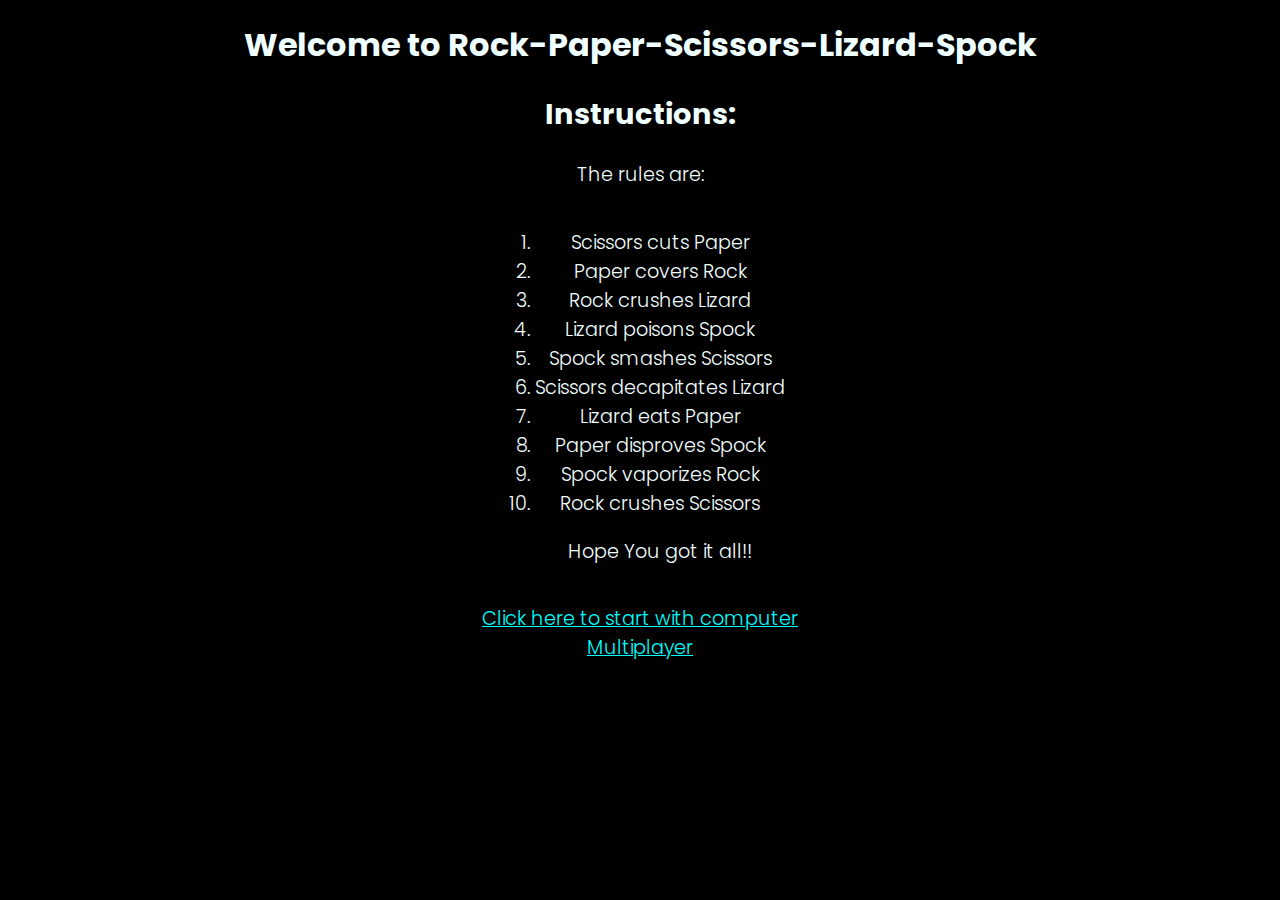
<file: index.html>
<!DOCTYPE html>
<html lang="en">
<head>
    <meta charset="UTF-8">
    <meta name="viewport" content="width=device-width, initial-scale=1.0">
    <link rel="stylesheet" href="style.css">
    <title>Welcome</title>
</head>
<body class="Home1">
    <nav>
        <h1 class="welcomeHeading">Welcome to Rock-Paper-Scissors-Lizard-Spock</h1>
    </nav>

    <div>
        <h2>Instructions:</h2>
        <p>The rules are:</p>
        <ol class="ruleList">
            <li> Scissors cuts Paper</li>
            <li> Paper covers Rock</li>
            <li> Rock crushes Lizard</li>
            <li> Lizard poisons Spock</li>
            <li> Spock smashes Scissors</li>
            <li> Scissors decapitates Lizard</li>
            <li> Lizard eats Paper</li>
            <li> Paper disproves Spock</li>
            <li> Spock vaporizes Rock</li>
            <li> Rock crushes Scissors</li>
        </ul>
        
        <p>Hope You got it all!!</p>
    </div>

    <a href="./game.html">Click here to start with computer</a><br>
    <a href="./twoplayergame.html">Multiplayer</a>

    <script>
        <!-- window.addEventListener("load", function() {
            const ele = document.querySelector('.Home');
            let cnt = 1;
            setInterval(function() {
              ele.classList.remove("Home" + cnt);
              cnt++;
              if (cnt > 2) cnt = 1;
              ele.classList.add("Home" + cnt);
            }, 1000);
          }); -->
    </script>
</body>
</html>
</file>
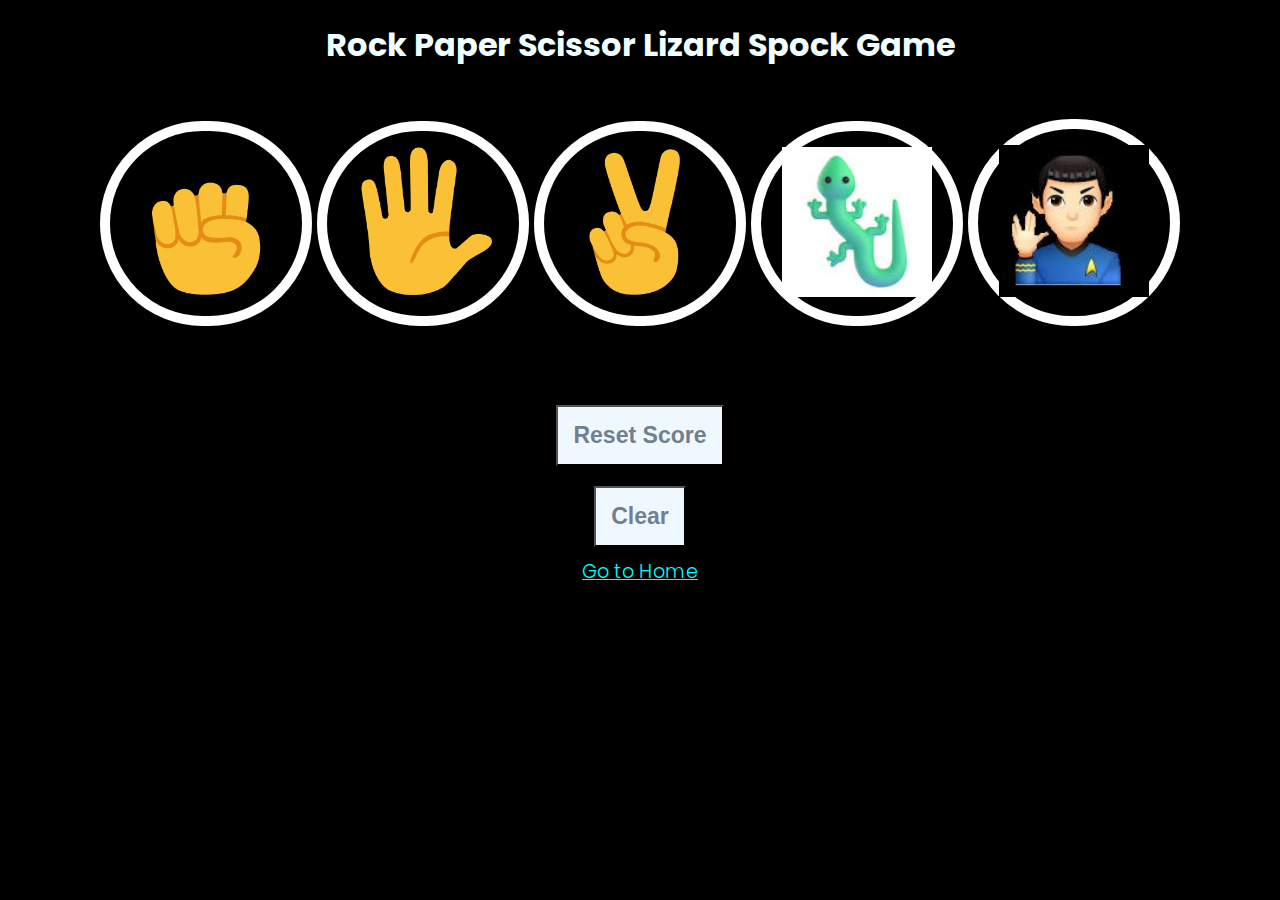
<file: game.html>
<!DOCTYPE html>
<html lang="en">
<head>
    <meta charset="UTF-8">
    <meta name="viewport" content="width=device-width, initial-scale=1.0">
    <link rel="stylesheet" href="style.css">
    <title>Let's Play!</title>
</head>

<body class="gameBody">
    <h1 class="gameHeading">Rock Paper Scissor Lizard Spock Game</h1>
    <!-- Player's Moves Options -->
    <button onclick="
        playGame('Rock');
    " class="gameButton"><img src="Images/Rock-emoji.png" class="icon" alt="Rock"></button>

    
    <button onclick="
        playGame('Paper');
    " class="gameButton"><img src="Images/Paper-emoji.png" class="icon" alt="Paper"></button>
    
    
    <button onclick="
        playGame('Scissor');
    " class="gameButton"><img src="Images/Scissor-emoji.png" class="icon" alt="Scissor"></button>


    <button onclick="
        playGame('Lizard');
    " class="gameButton"><img src="Images/Lizard-emoji.png" class="icon" alt="Lizard"></button>


    <button onclick="
        playGame('Spock');
    " class="gameButton"><img src="Images/Spock-emoji.png" class="icon" alt="Spock"></button>
    <!-- Game Statistics -->
    <div>
        <p class="js-result"></p>
        <p class="js-move"></p>
        <p class="js-score"></p>
    </div>
    <!-- Resetting the score and Clearing the onscreen results -->
    <div>
        <button onclick="
            alert('Score has been reset.');
            gameStats.wins = 0;
            gameStats.loss = 0;
            gameStats.tie = 0;
            document.querySelector('.js-result').innerHTML = '';
            document.querySelector('.js-move').innerHTML = '';
            document.querySelector('.js-score').innerHTML = `Wins: ${gameStats.wins}, Loss: ${gameStats.loss}, Tie: ${gameStats.tie}.`;
            localStorage.removeItem('gameStats');
        " class="reset">Reset Score</button><br>
        
        <button onclick="
            document.querySelector('.js-result').innerHTML = '';
            document.querySelector('.js-move').innerHTML = '';
            document.querySelector('.js-score').innerHTML = '';
        " class="reset">Clear</button>
    </div>
    <!-- Link to Home Page -->
    <a href="index.html">Go to Home</a>

    <!-- Javascript -->
    <script>
        let gameStats = JSON.parse(localStorage.getItem('gameStats')) || {
            wins: 0,
            loss: 0,
            tie: 0
        };
        /*function for playing the game*/
        function playGame(userInput){
            const computerMove = getComputerMove();
            let res = '';
            /*calculate the results*/
            if(userInput === 'Rock'){
                if(computerMove === 'Rock'){
                    res = 'Tie.';
                    gameStats.tie++;
                }else if(computerMove === 'Paper'){
                    res = 'You Lose.';
                    gameStats.loss++;
                }else if(computerMove === 'Scissor'){
                    res = 'You Win.';
                    gameStats.wins++;
                }else if(computerMove === 'Lizard'){
                    res = 'You Win.';
                    gameStats.wins++;
                }else if(computerMove === 'Spock'){
                    res = 'You Lose.';
                    gameStats.loss++;
                }
            }else if(userInput === 'Paper'){
                if(computerMove === 'Rock'){
                    res = 'You Win.';
                    gameStats.wins++;
                }else if(computerMove === 'Paper'){
                    res = 'Tie.';
                    gameStats.tie++;
                }else if(computerMove === 'Scissor'){
                    res = 'You Lose.';
                    gameStats.loss++;
                }else if(computerMove === 'Lizard'){
                    res = 'You Lose.';
                    gameStats.loss++;
                }else if(computerMove === 'Spock'){
                    res = 'You Win.';
                    gameStats.wins++;
                }
            }else if(userInput === 'Scissor'){
                if(computerMove === 'Rock'){
                    res = 'You Lose.';
                    gameStats.loss++;
                }else if(computerMove === 'Paper'){
                    res = 'You Win.';
                    gameStats.wins++;
                }else if(computerMove === 'Scissor'){
                    res = 'Tie.';
                    gameStats.tie++;
                }else if(computerMove === 'Lizard'){
                    res = 'You Win.';
                    gameStats.wins++;
                }else if(computerMove === 'Spock'){
                    res = 'You Lose.';
                    gameStats.loss++;
                }
            }else if(userInput === 'Lizard'){
                if(computerMove === 'Rock'){
                    res = 'You Lose.';
                    gameStats.loss++;
                }else if(computerMove === 'Paper'){
                    res = 'You Win.';
                    gameStats.wins++;
                }else if(computerMove === 'Scissor'){
                    res = 'You Lose.';
                    gameStats.loss++;
                }else if(computerMove === 'Lizard'){
                    res = 'Tie.';
                    gameStats.tie++;
                }else if(computerMove === 'Spock'){
                    res = 'You Win.';
                    gameStats.wins++;
                }
            }else if(userInput === 'Spock'){
                if(computerMove === 'Rock'){
                    res = 'You Win.';
                    gameStats.wins++;
                }else if(computerMove === 'Paper'){
                    res = 'You Lose.';
                    gameStats.loss++;
                }else if(computerMove === 'Scissor'){
                    res = 'You Win.';
                    gameStats.wins++;
                }else if(computerMove === 'Lizard'){
                    res = 'You Lose.';
                    gameStats.loss++;
                }else if(computerMove === 'Spock'){
                    res = 'Tie.';
                    gameStats.tie++;
                }
            }
            /*storing the previous results*/
            localStorage.setItem('gameStats', JSON.stringify(gameStats));
            displayResult(userInput, computerMove, res);
        }

        /*Calculate computer's move*/
        function getComputerMove(){
            let compMove = Math.random();
            if(0<=compMove && compMove<1/5){
                compMove = 'Rock';
            }else if(1/5<=compMove && compMove<2/5){
                compMove = 'Paper';
            }else if(2/5<=compMove && compMove<3/5){
                compMove = 'Scissor';
            }else if(3/5<=compMove && compMove<4/5){
                compMove = 'Lizard';
            }else if(4/5<=compMove && compMove<1){
                compMove = 'Spock';
            }

            return compMove;
        }

        /*Display the results*/
        function displayResult(userInput=0, computerMove=0, res=0){
            document.querySelector('.js-result').innerText = `${res}`;
            if(userInput && computerMove && res){
                document.querySelector('.js-move').innerHTML = `
                Your Move: <img src="Images/${userInput}-emoji.png" alt="${userInput}"> 
                Computer: <img src="Images/${computerMove}-emoji.png" alt="${computerMove}">
                `;
            }
            document.querySelector('.js-score').innerText = `Wins: ${gameStats.wins}, Loss: ${gameStats.loss}, Tie: ${gameStats.tie}.`;
        }
    </script>
</body>
</html>
</file>
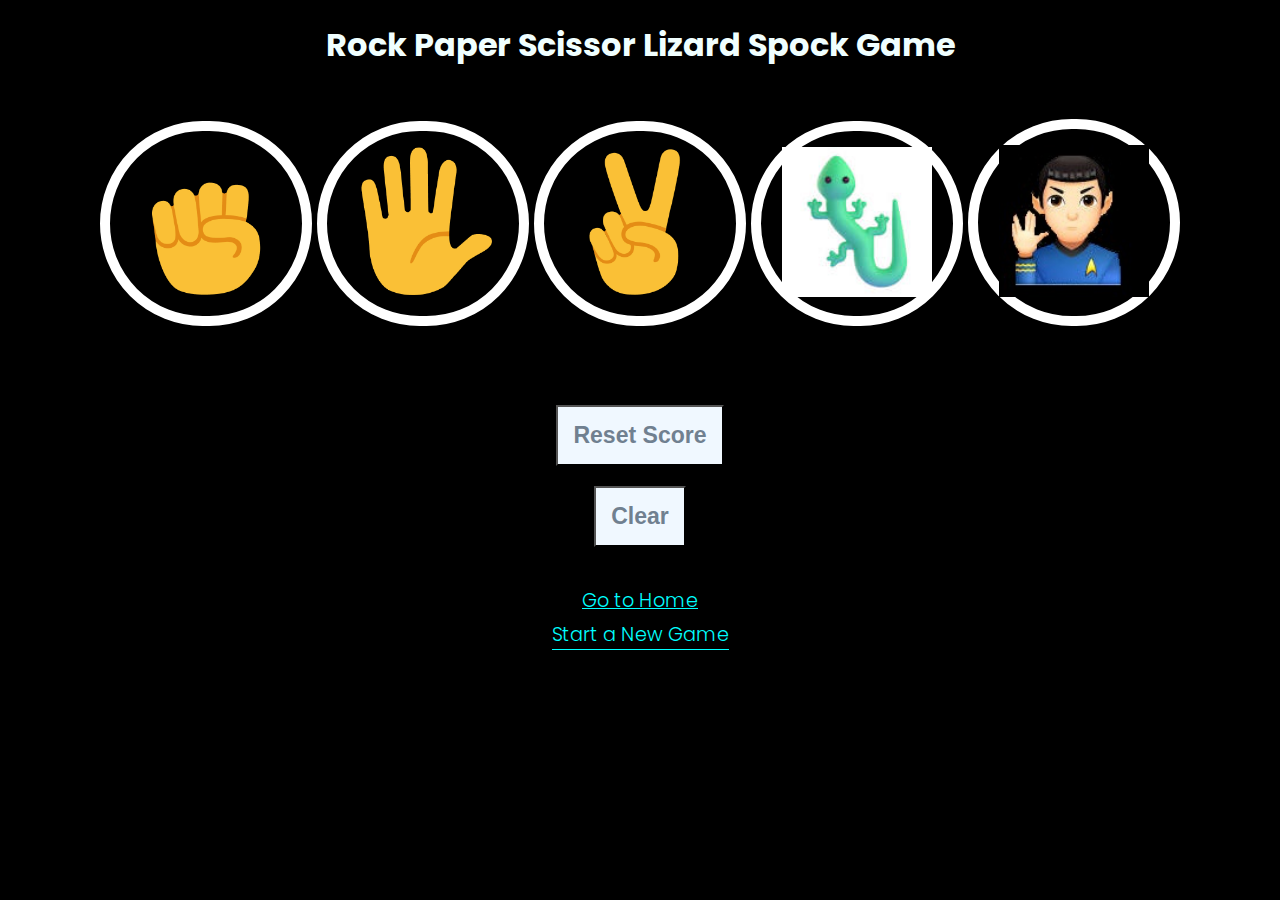
<file: twoplayergame.html>
<!DOCTYPE html>
<html lang="en">

<head>
    <meta charset="UTF-8">
    <meta name="viewport" content="width=device-width, initial-scale=1.0">
    <link rel="stylesheet" href="style.css">
    <title>Let's Play!</title>
</head>

<body class="gameBody">
    <h1 class="gameHeading">Rock Paper Scissor Lizard Spock Game</h1>
    <h2 class="playerTurn"></h2>
    <!-- Options -->

    <button onclick="
        if(cnt<=3){
            if(flag === 0){
                userInput1 = 'Rock';
                flag = 1;
            }else if(flag === 1){
                playGame(userInput1, 'Rock');
                flag = 0;
            }
        }else{
            alert('Start a new game to play');
        }
    " class="gameButton"><img src="Images/Rock-emoji.png" class="icon" alt="Rock"></button>


    <button onclick="
        if(cnt<=3){
            if(flag === 0){
                userInput1 = 'Paper';
                flag = 1;
            }else if(flag === 1){
                playGame(userInput1, 'Paper');
                flag = 0;
            }
        }else{
            alert('Start a new game to play');
        }
    " class="gameButton"><img src="Images/Paper-emoji.png" class="icon" alt="Paper"></button>


    <button onclick="
        if(cnt<=3){
            if(flag === 0){
                userInput1 = 'Scissor';
                flag = 1;
            }else if(flag === 1){
                playGame(userInput1, 'Scissor');
                flag = 0;
            }
        }else{
            alert('Start a new game to play');
        }
    " class="gameButton"><img src="Images/Scissor-emoji.png" class="icon" alt="Scissor"></button>


    <button onclick="
        if(cnt<=3){
            if(flag === 0){
                userInput1 = 'Lizard';
                flag = 1;
            }else if(flag === 1){
                playGame(userInput1, 'Lizard');
                flag = 0;
            }
        }else{
            alert('Start a new game to play');
        }
    " class="gameButton"><img src="Images/Lizard-emoji.png" class="icon" alt="Lizard"></button>


    <button onclick="
        if(cnt<=3){
            if(flag === 0){
                userInput1 = 'Spock';
                flag = 1;
            }else if(flag === 1){
                playGame(userInput1, 'Spock');
                flag = 0;
            }
        }else{
            alert('Start a new game to play');
        }
    " class="gameButton"><img src="Images/Spock-emoji.png" class="icon" alt="Spock"></button>

    <div>
        <p class="js-result"></p>
        <p class="js-move"></p>
        <p class="js-score"></p>
    </div>

    <div>
        <button onclick="
            alert('Score has been reset.');
            gameStats.wins = 0;
            gameStats.loss = 0;
            gameStats.tie = 0;
            document.querySelector('.js-result').innerHTML = '';
            document.querySelector('.js-move').innerHTML = '';
            document.querySelector('.js-score').innerHTML = `Player 1 Wins: ${gameStats.wins}, Player 2 Wins: ${gameStats.loss}, Tie: ${gameStats.tie}.`;
            localStorage.removeItem('gameStats');
        " class="reset">Reset Score</button><br>

        <button onclick="
            document.querySelector('.js-result').innerHTML = '';
            document.querySelector('.js-move').innerHTML = '';
            document.querySelector('.js-score').innerHTML = '';
        " class="reset">Clear</button>
    </div><br>

    <a href="index.html">Go to Home</a><br>
    <p onclick="
        location.reload();
    " class="newGame">Start a New Game</p>
    <!-- Javascript -->
    <script>
        let gameStats = JSON.parse(localStorage.getItem('gameStats')) || {
            wins: 0,
            loss: 0,
            tie: 0
        };
        let userInput1;
        let flag = 0;
        let cnt = 1; 
        function playGame(userInput1, userInput2) {
            let res = '';
            if (userInput1 === 'Rock') {
                if (userInput2 === 'Rock') {
                    res = 'Tie.';
                    gameStats.tie++;
                } else if (userInput2 === 'Paper') {
                    res = 'Player 2 Win.';
                    gameStats.loss++;
                } else if (userInput2 === 'Scissor') {
                    res = 'Player 1 Win.';
                    gameStats.wins++;
                } else if (userInput2 === 'Lizard') {
                    res = 'Player 1 Win.';
                    gameStats.wins++;
                } else if (userInput2 === 'Spock') {
                    res = 'Player 2 Win.';
                    gameStats.loss++;
                }
            } else if (userInput1 === 'Paper') {
                if (userInput2 === 'Rock') {
                    res = 'Player 1 Win.';
                    gameStats.wins++;
                } else if (userInput2 === 'Paper') {
                    res = 'Tie.';
                    gameStats.tie++;
                } else if (userInput2 === 'Scissor') {
                    res = 'Player 2 Win.';
                    gameStats.loss++;
                } else if (userInput2 === 'Lizard') {
                    res = 'Player 2 Win.';
                    gameStats.loss++;
                } else if (userInput2 === 'Spock') {
                    res = 'Player 1 Win.';
                    gameStats.wins++;
                }
            } else if (userInput1 === 'Scissor') {
                if (userInput2 === 'Rock') {
                    res = 'Player 2 Win.';
                    gameStats.loss++;
                } else if (userInput2 === 'Paper') {
                    res = 'Player 1 Win.';
                    gameStats.wins++;
                } else if (userInput2 === 'Scissor') {
                    res = 'Tie.';
                    gameStats.tie++;
                } else if (userInput2 === 'Lizard') {
                    res = 'Player 1 Win.';
                    gameStats.wins++;
                } else if (userInput2 === 'Spock') {
                    res = 'Player 2 Win.';
                    gameStats.loss++;
                }
            } else if (userInput1 === 'Lizard') {
                if (userInput2 === 'Rock') {
                    res = 'Player 2 Win.';
                    gameStats.loss++;
                } else if (userInput2 === 'Paper') {
                    res = 'Player 1 Win.';
                    gameStats.wins++;
                } else if (userInput2 === 'Scissor') {
                    res = 'Player 2 Win.';
                    gameStats.loss++;
                } else if (userInput2 === 'Lizard') {
                    res = 'Tie.';
                    gameStats.tie++;
                } else if (userInput2 === 'Spock') {
                    res = 'Player 1 Win.';
                    gameStats.wins++;
                }
            } else if (userInput1 === 'Spock') {
                if (userInput2 === 'Rock') {
                    res = 'Player 1 Win.';
                    gameStats.wins++;
                } else if (userInput2 === 'Paper') {
                    res = 'Player 2 Win.';
                    gameStats.loss++;
                } else if (userInput2 === 'Scissor') {
                    res = 'Player 1 Win.';
                    gameStats.wins++;
                } else if (userInput2 === 'Lizard') {
                    res = 'Player 2 Win.';
                    gameStats.loss++;
                } else if (userInput2 === 'Spock') {
                    res = 'Tie.';
                    gameStats.tie++;
                }
            }
            cnt++;
            localStorage.setItem('gameStats', JSON.stringify(gameStats));
            displayResult(userInput1, userInput2, res);
        }

        

        function displayResult(userInput1 = 0, userInput2 = 0, res = 0) {
            if(cnt<=3){
                document.querySelector('.js-result').innerText = `${res}`;
                if (userInput1 && userInput2 && res) {
                    document.querySelector('.js-move').innerHTML = `
                    Player 1 Move: <img src="Images/${userInput1}-emoji.png" alt="${userInput1}"> 
                    Player 2 Move: <img src="Images/${userInput2}-emoji.png" alt="${userInput2}">
                    `;
                }
                document.querySelector('.js-score').innerText = `Player 1 Wins: ${gameStats.wins}, Player 2 Wins: ${gameStats.loss}, Tie: ${gameStats.tie}.`;
            }else{
                if(gameStats.wins < gameStats.loss){
                    document.querySelector('.js-result').innerText = `Player 2 Wins!`;
                }else if(gameStats.wins > gameStats.loss){
                    document.querySelector('.js-result').innerText = `Player 1 Wins!`;
                }
                document.querySelector('.js-score').innerText = `Player 1 Wins: ${gameStats.wins}, Player 2 Wins: ${gameStats.loss}, Tie: ${gameStats.tie}.`;
            }
        }
    </script>
</body>

</html>
</file>
<file: style.css>
@import url('https://fonts.googleapis.com/css2?family=Montserrat:ital,wght@1,300;1,500&family=Poppins:wght@200;300&display=swap');

.welcomeHeading{
    text-align: center;
    font-size: xx-large;
    font-weight: bold;
}

.Home{
    background-color: grey;
    /* text-align: left; */
}

.Home1{
    background-color: black;
    /* text-align: left; */
}

.Home2{
    background-color: rgb(50, 49, 49);
    /* text-align: left; */
}

body{
    background-color: black;
    font-family: 'Poppins';
    font-weight: 300;
    font-size: larger;
    color: azure;
    /* align-items: center; */
    text-align: center;
}

.gameHeading{
    font-size:xx-large;
    margin-bottom: 50px;
}

.icon{
    /* height: 400px; */
    width: 150px;
    padding: 15px 15px;
    cursor: pointer;
    align-items: center;
}

.ruleList{
    text-align: center;
    display: inline-block;
}
.gameButton{
    background-color: black;
    border: 10px solid white;
    border-radius: 140px;
    height: fit-content;
    width: fit-content;
    align-items: center;
    margin-bottom: 50px;
}

.reset{
    background-color: aliceblue;
    color: slategrey;
    padding: 15px 15px;
    font-size: larger;
    font-weight: bold;
    margin: 10px;
    align-items: center;
    cursor: pointer;
}

a{
    color: aqua;
}

.newGame{
    margin-top: 5px;
    color: aqua;
    border-bottom: 1px solid aqua;
    display: inline-block;
    cursor: pointer;
}
</file>
